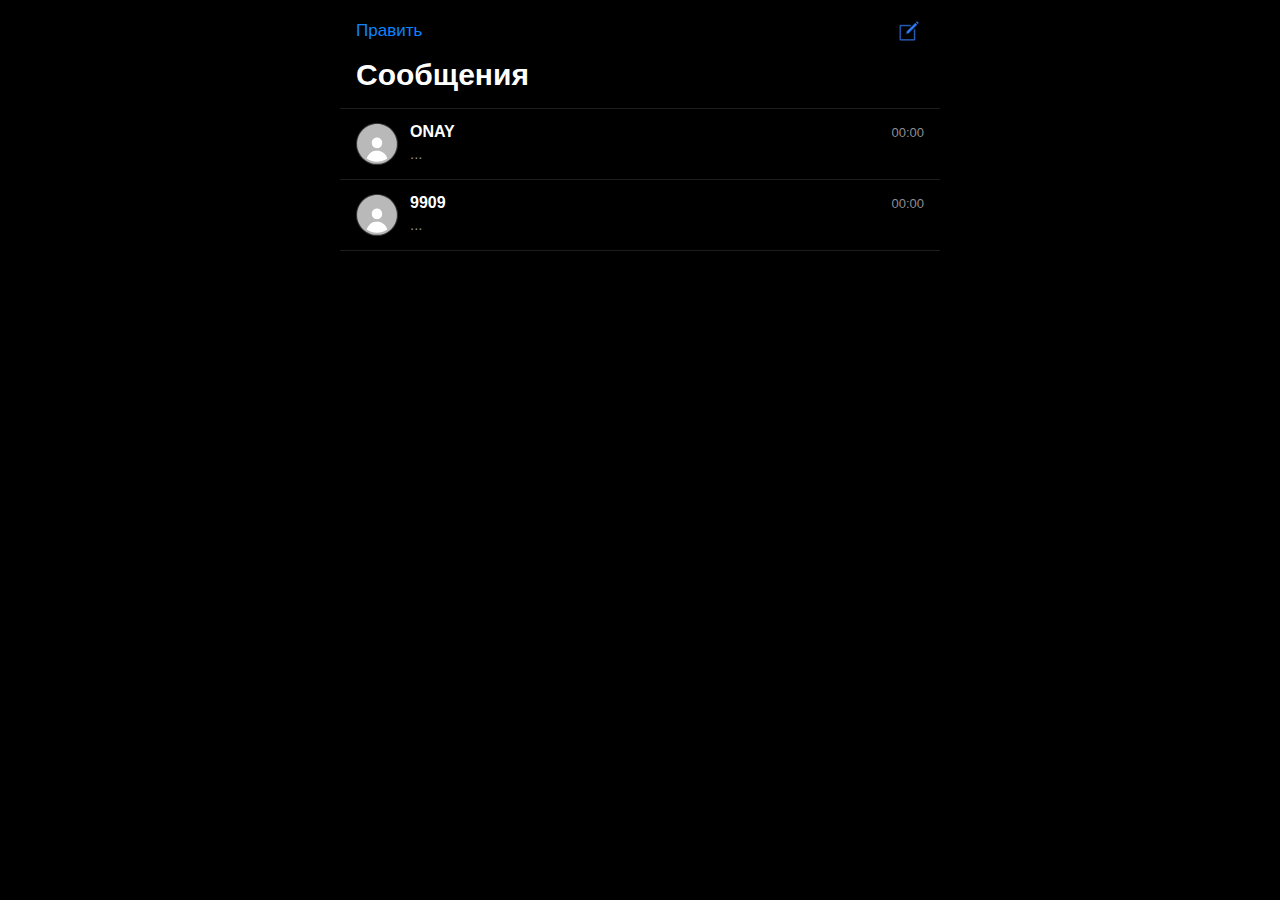
<file: index.html>
<!DOCTYPE html>
<html lang="ru">

<head>
    <meta charset="UTF-8" />
    <meta name="viewport" content="width=device-width, initial-scale=1.0, maximum-scale=1.0, user-scalable=no">
    <title>Сообщения</title>
    <link rel="manifest" href="manifest.json">
    <link rel="stylesheet" href="css/style.css" />
    <link rel="stylesheet" href="css/all.css" />
</head>

<body>
    <div class="container">
        <header>
            <div class="top-row">
                <span class="edit">Править</span>
                <img src="img/edit_icon.png" alt="Edit" class="edit-icon" />
            </div>
            <h1>Сообщения</h1>
        </header>

        <main>
            <div class="messages" id="messages">
                <!-- сообщения добавятся тут -->
            </div>
        </main>
    </div>

    <script src="js/script.js"></script>
    <script src="app.js"></script>
</body>

</html>
</file>
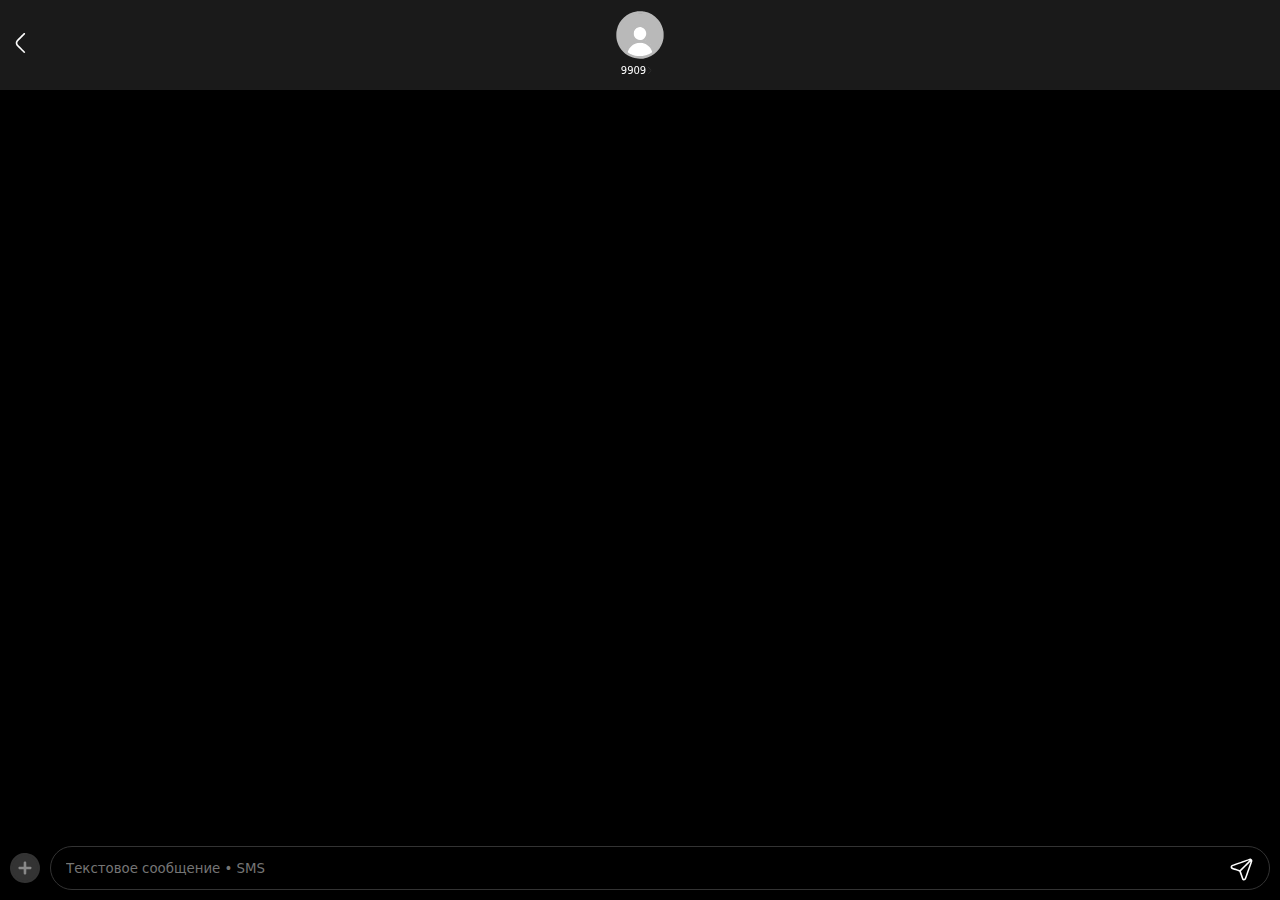
<file: layouts/1.html>
<!DOCTYPE html>
<html lang="ru">

<head>
  <meta charset="UTF-8" />
  <meta name="viewport" content="width=device-width, initial-scale=1.0, maximum-scale=1.0, user-scalable=no">
  <link rel="manifest" href="../manifest.json">
  <meta name="theme-color" content="#000000">
  <title>Сообщения</title>
  <link rel="stylesheet" href="../css/1.css" />
  <link rel="stylesheet" href="../css/all.css" />
</head>

<body>
  <div class="container">
    <!-- Хедер -->
    <header id="mainHeader">
      <a href="../index.html"><img src="../icons/ic_back.svg" alt="Назад" class="icon" /></a>
      <img src="../icons/ic_avatar.svg" alt="Аватар" class="avatar" />
      <span class="username">9909<img src="../icons/ic_info.svg" alt="Информация" width="7px" class="info"></span>
      <button id="enterSelectionModeBtn">⋮</button>
    </header>



    <!-- Хедер при выборе -->
    <header id="selectionHeader" class="hidden">
      <span id="selectedCount">Выбрано: 0</span>
      <button id="cancelSelectionBtn">Отмена</button>
    </header>

    <!-- Сообщения -->
    <div class="messages" id="chat"></div>

    <!-- Удаление -->
    <div id="deleteArea" class="hidden">
      <button id="deleteSelectedBtn"><img src="../icons/ic_delete.svg" width="30px">Удалить</button>
    </div>

    <!-- Футер -->
    <footer id="inputArea">
      <img src="../icons/ic_more.svg" alt="more_button" class="more" />
      <div class="inp">
        <input id="input" type="text" placeholder="Текстовое сообщение • SMS" autocomplete="off" autocorrect="off"
          autocapitalize="off" name="message" spellcheck="false" />
        <button id="sendBtn"><img src="../icons/ic_send.svg" alt="send_button" width="25px" /></button>
      </div>
    </footer>
  </div>

  <script src="../js/1.js"></script>
  <script src="../app.js"></script>
</body>

</html>
</file>
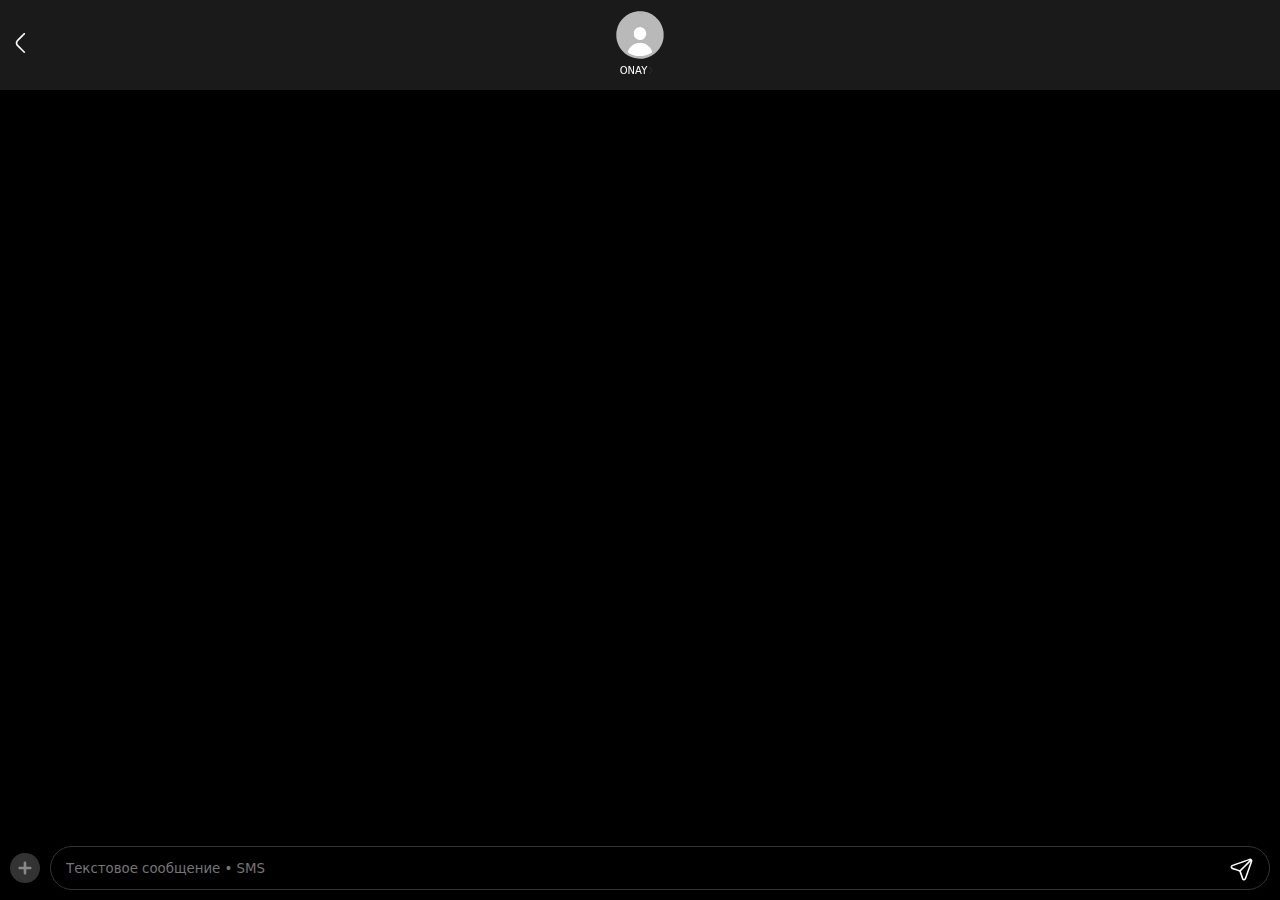
<file: layouts/2.html>
<!DOCTYPE html>
<html lang="ru">

<head>
  <meta charset="UTF-8" />
  <meta name="viewport" content="width=device-width, initial-scale=1.0, maximum-scale=1.0, user-scalable=no">
  <link rel="manifest" href="../manifest.json">
  <meta name="theme-color" content="#000000">
  <title>Сообщения</title>
  <link rel="stylesheet" href="../css/2.css" />
  <link rel="stylesheet" href="../css/all.css" />
</head>

<body>
  <div class="container">
    <!-- Хедер -->
    <header id="mainHeader">
      <a href="../index.html"><img src="../icons/ic_back.svg" alt="Назад" class="icon"/></a>
      <img src="../icons/ic_avatar.svg" alt="Аватар" class="avatar" />
      <span class="username">ONAY<img src="../icons/ic_info.svg" alt="Информация" width="7px" class="info"></span>
      <button id="enterSelectionModeBtn">⋮</button>
    </header>
    
        

    <!-- Хедер при выборе -->
    <header id="selectionHeader" class="hidden">
      <span id="selectedCount">Выбрано: 0</span>
      <button id="cancelSelectionBtn">Отмена</button>
    </header>

    <!-- Сообщения -->
    <div class="messages" id="chat"></div>

    <!-- Удаление -->
    <div id="deleteArea" class="hidden">
      <button id="deleteSelectedBtn"><img src="../icons/ic_delete.svg" width="30px">Удалить</button>
    </div>

    <!-- Футер -->
    <footer id="inputArea">
      <img src="../icons/ic_more.svg" alt="more_button" class="more" />
      <div class="inp">
        <input id="input" type="text" placeholder="Текстовое сообщение • SMS" autocomplete="off" autocorrect="off"
          autocapitalize="off" name="message" spellcheck="false" />
        <button id="sendBtn"><img src="../icons/ic_send.svg" alt="send_button" width="25px" /></button>
      </div>
    </footer>
  </div>

  <script src="../js/2.js"></script>
  <script src="../app.js"></script>
</body>

</html>
</file>
<file: css/style.css>
* {
    -webkit-tap-highlight-color: transparent; /* iOS/Android синяя подсветка */
    -webkit-touch-callout: none;             /* Запрет на вызов меню удержания */
    user-select: none;                       /* Запрет выделения текста */
    -webkit-user-select: none;
  }

body {
    margin: 0;
    font-family: -apple-system, BlinkMacSystemFont, 'Segoe UI', Roboto, sans-serif;
    background-color: #000;
    color: #fff;
  }
  
  .container {
    max-width: 600px;
    margin: 0 auto;
  }
  
  header {
    padding: 16px;
    border-bottom: 1px solid #1c1c1e;
  }
  
  .top-row {
    display: flex;
    justify-content: space-between;
    align-items: center;
  }
  
  .edit {
    font-size: 17px;
    color: #0a84ff;
    cursor: pointer;
  }
  
  .edit-icon {
    width: 30px;
    height: 30px;
  }
  
  header h1 {
    font-size: 30px;
    font-weight: bold;
    margin-top: 12px;
    margin-bottom: 0;
  }
  
  .messages {
    display: flex;
    flex-direction: column;
  }
  
  .message {
    display: flex;
    align-items: flex-start;
    padding: 14px 16px;
    border-bottom: 1px solid #1c1c1e;
    transition: background-color 0.2s ease;
    cursor: pointer;
  }
  
  .message:hover {
    background-color: #1a1a1a;
  }
  
  .message img {
    width: 42px;
    height: 42px;
    margin-right: 12px;
    border-radius: 50%;
    background-color: #3a3a3c;
  }
  
  .message-content {
    flex: 1;
    overflow: hidden;
  }
  
  .sender-row {
    display: flex;
    justify-content: space-between;
    align-items: center;
  }
  
  .sender {
    font-weight: 600;
    font-size: 16px;
  }
  
  .time {
    font-size: 13px;
    color: #8e8e93;
  }
  
  .preview {
    margin-top: 4px;
    font-size: 15px;
    color: #8e8e93;
    white-space: nowrap;
    overflow: hidden;
    text-overflow: ellipsis;
  }
  
  /* Адаптив */
  @media (max-width: 500px) {
    .container {
      padding: 0 8px;
    }
  }
</file>
<file: css/all.css>
a,
button {
    -webkit-tap-highlight-color: transparent;
    background-color: transparent;
}

a:active,
button:active {
    background-color: transparent;
}

button:focus,
a:focus,
input:focus {
    outline: none;
}

*:focus {
    outline: none;
}

* {
    -webkit-tap-highlight-color: transparent;
}
</file>
<file: css/1.css>
* {
  box-sizing: border-box;
  margin: 0;
  padding: 0;
  font-family: system-ui, -apple-system, BlinkMacSystemFont, 'Segoe UI', Roboto, Oxygen, Ubuntu, Cantarell, 'Open Sans', 'Helvetica Neue', sans-serif;
}

body {
  background: #000000;
  color: #fff;
  height: 100vh;
  overflow: hidden;
}

.container {
  display: flex;
  flex-direction: column;
  height: 100vh;
}

header {
  -webkit-backdrop-filter: blur(10px); /* Safari, старые версии Chrome */
  backdrop-filter: blur(10px);         /* Современные браузеры */
  background-color: rgba(255, 255, 255, 0.1); /* Полупрозрачный фон */
  box-shadow: 0 4px 30px rgba(0, 0, 0, 0.1);
  display: flex;
  align-items: center;
  padding: 10px;
  position: fixed;
  top: 0;
  height: 90px;
  width: 100%;
  z-index: 10;
}

#selectionHeader {
  justify-content: space-between;
  display: none;
}

#selectionHeader.visible,
#selectionHeader:not(.hidden) {
  display: flex !important;
}

.icon {
  width: 20px;
  height: 20px;
  margin-right: 10px;
  top: 10px;
}

.avatar {
  width: 50px;
  height: 50px;
  top: 10px;
  position: absolute;
  /* Абсолютное позиционирование */
  left: 50%;
  /* Центрируем по горизонтали */
  transform: translateX(-50%);
  /* Сдвигаем на половину ширины влево */
}

.username {
  flex: 1;
  top: 25px;
  font-size: 10px;
  justify-content: end;
  text-align: center;
  position: relative;
  /* Относительное позиционирование для span */
}

#enterSelectionModeBtn {
  color: #00000000;
}

.messages {
  flex: 1;
  overflow-y: auto;
  margin-top: 80px;
  margin-bottom: 120px;
  padding: 10px;
  display: flex;
  flex-direction: column;
  gap: 5px;
}

footer {
  display: flex;
  align-items: center;
  background: #000000;
  padding: 10px;
  position: fixed;
  bottom: 0;
  width: 100%;
  z-index: 10;
}

input {
  flex: 1;
  padding: 8px;
  margin: 0 10px;
  border-radius: 20px;
  border: none;
  background: #2b2b2b;
  color: white;
}

.message-row {
  display: flex;
  align-items: flex-end;
}

.message-bubble {
  background: #2b2b2b;
  padding: 10px;
  border-radius: 15px;
  max-width: 70%;
  position: relative;
}

.from-user .message-bubble {
  background: #007aff;
  color: white;
  margin-left: auto;
}

.from-system .message-bubble {
  background: #3c3c3c;
  color: #d0d0d0;
}

.message-time {
  font-size: 10px;
  margin: 0 5px;
  color: #aaaaaa00;
}

.date-divider {
  text-align: center;
  font-size: 12px;
  color: #aaa;
  margin: 10px 0;
}

.selected {
  background: #444 !important;
}

.hidden {
  display: none !important;
}

#deleteArea {
  position: fixed;
  bottom: 0px;
  width: 100%;
  background: #171717;
  text-align: center;
  padding: 10px;
  z-index: 9;
}

button {
  border: none;
  /* убираем рамку */
  background: none;
  /* убираем фон */
  box-shadow: none;
  /* убираем тень */
  outline: none;
  /* убираем контур при фокусе */
  padding: 5px 10px;
  /* кастомный отступ */
  background-color: #00000000;
  /* свой фон, если нужен */
  color: white;
  /* цвет текста */
  border-radius: 8px;
  /* скругление, если хочешь */
  align-items: center;
  gap: 5px;
  font-size: 16px;
  cursor: pointer;
}

#deleteSelectedBtn {
  display: flex;
  justify-content: center;
  /* по горизонтали */
  align-items: center;
  /* по вертикали, если надо */
  width: 100%;
  /* на всю ширину */
  margin-top: 3px;
  /* чтобы отступ сверху был */
  margin-bottom: 3px;
}

.inp {
  display: flex;
  width: 100%;
  border: 1px solid #333;
  border-radius: 25px; /* Для скругления углов */
}

.inp input {
  background: #00000000;
  flex-grow: 1; /* Поле занимает всё доступное пространство */
  border: none; /* Границы отсутствуют */
  padding: 5px;
  outline: none; /* Очертание при фокусе отсутствует */
}

.inp button {
  background: #00000000;
  border: none;
  padding: 3px;
  padding-top: 10px;
  padding-right: 15px;
  cursor: pointer; /* Курсор в виде указателя */
}

.more {
  width: 30px;
  height: 30px;
  margin-right: 10px;
  top: 10px;
}
</file>
<file: css/2.css>
* {
  box-sizing: border-box;
  margin: 0;
  padding: 0;
  font-family: system-ui, -apple-system, BlinkMacSystemFont, 'Segoe UI', Roboto, Oxygen, Ubuntu, Cantarell, 'Open Sans', 'Helvetica Neue', sans-serif;
}

body {
  background: #000000;
  color: #fff;
  height: 100vh;
  overflow: hidden;
}

.container {
  display: flex;
  flex-direction: column;
  height: 100vh;
}

header {
  -webkit-backdrop-filter: blur(10px); /* Safari, старые версии Chrome */
  backdrop-filter: blur(10px);         /* Современные браузеры */
  background-color: rgba(255, 255, 255, 0.1); /* Полупрозрачный фон */
  box-shadow: 0 4px 30px rgba(0, 0, 0, 0.1);
  display: flex;
  align-items: center;
  padding: 10px;
  position: fixed;
  top: 0;
  height: 90px;
  width: 100%;
  z-index: 10;
}

#selectionHeader {
  justify-content: space-between;
  display: none;
}

#selectionHeader.visible,
#selectionHeader:not(.hidden) {
  display: flex !important;
}

.icon {
  width: 20px;
  height: 20px;
  margin-right: 10px;
  top: 10px;
}

.avatar {
  width: 50px;
  height: 50px;
  top: 10px;
  position: absolute;
  /* Абсолютное позиционирование */
  left: 50%;
  /* Центрируем по горизонтали */
  transform: translateX(-50%);
  /* Сдвигаем на половину ширины влево */
}

.username {
  flex: 1;
  top: 25px;
  font-size: 10px;
  justify-content: end;
  text-align: center;
  position: relative;
  /* Относительное позиционирование для span */
}

#enterSelectionModeBtn {
  color: #00000000;
}

.messages {
  flex: 1;
  overflow-y: auto;
  margin-top: 80px;
  margin-bottom: 120px;
  padding: 10px;
  display: flex;
  flex-direction: column;
  gap: 5px;
}

footer {
  display: flex;
  align-items: center;
  background: #000000;
  padding: 10px;
  position: fixed;
  bottom: 0;
  width: 100%;
  z-index: 10;
}

input {
  flex: 1;
  padding: 8px;
  margin: 0 10px;
  border-radius: 20px;
  border: none;
  background: #2b2b2b;
  color: white;
}

.message-row {
  display: flex;
  align-items: flex-end;
}

.message-bubble {
  background: #2b2b2b;
  padding: 10px;
  border-radius: 15px;
  max-width: 70%;
  position: relative;
}

.from-user .message-bubble {
  background: #007aff;
  color: white;
  margin-left: auto;
}

.from-system .message-bubble {
  background: #3c3c3c;
  color: #d0d0d0;
}

.message-time {
  font-size: 10px;
  margin: 0 5px;
  color: #aaaaaa00;
}

.date-divider {
  text-align: center;
  font-size: 12px;
  color: #aaa;
  margin: 10px 0;
}

.selected {
  background: #444 !important;
}

.hidden {
  display: none !important;
}

#deleteArea {
  position: fixed;
  bottom: 0px;
  width: 100%;
  background: #171717;
  text-align: center;
  padding: 10px;
  z-index: 9;
}

button {
  border: none;
  /* убираем рамку */
  background: none;
  /* убираем фон */
  box-shadow: none;
  /* убираем тень */
  outline: none;
  /* убираем контур при фокусе */
  padding: 5px 10px;
  /* кастомный отступ */
  background-color: #00000000;
  /* свой фон, если нужен */
  color: white;
  /* цвет текста */
  border-radius: 8px;
  /* скругление, если хочешь */
  align-items: center;
  gap: 5px;
  font-size: 16px;
  cursor: pointer;
}

#deleteSelectedBtn {
  display: flex;
  justify-content: center;
  /* по горизонтали */
  align-items: center;
  /* по вертикали, если надо */
  width: 100%;
  /* на всю ширину */
  margin-top: 3px;
  /* чтобы отступ сверху был */
  margin-bottom: 3px;
}

.inp {
  display: flex;
  width: 100%;
  border: 1px solid #333;
  border-radius: 25px; /* Для скругления углов */
}

.inp input {
  background: #00000000;
  flex-grow: 1; /* Поле занимает всё доступное пространство */
  border: none; /* Границы отсутствуют */
  padding: 5px;
  outline: none; /* Очертание при фокусе отсутствует */
}

.inp button {
  background: #00000000;
  border: none;
  padding: 3px;
  padding-top: 10px;
  padding-right: 15px;
  cursor: pointer; /* Курсор в виде указателя */
}

.more {
  width: 30px;
  height: 30px;
  margin-right: 10px;
  top: 10px;
}
</file>
